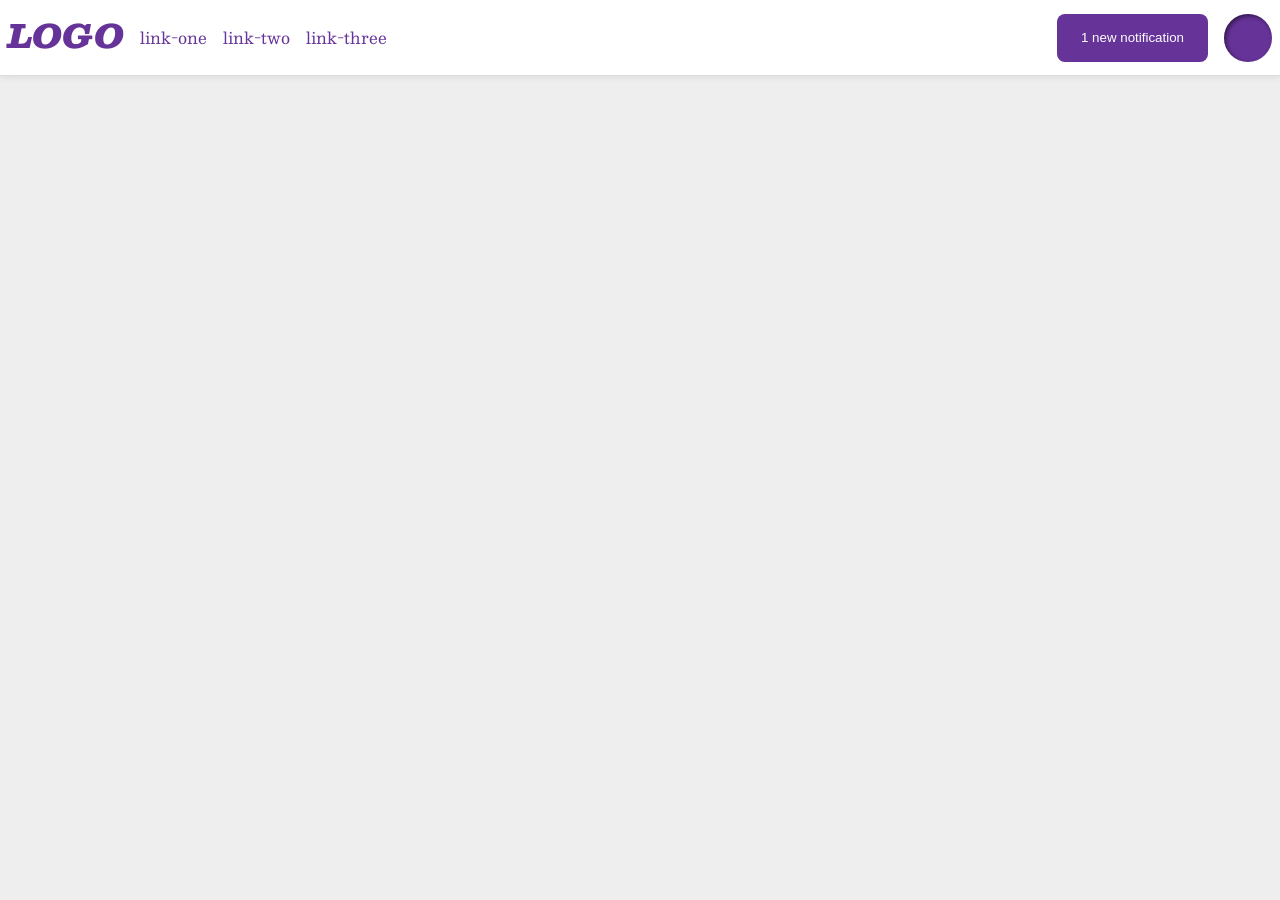
<file: foundations/flex/03-flex-header-2/index.html>
<!DOCTYPE html>
<html lang="en">
  <head>
    <meta charset="UTF-8">
    <meta http-equiv="X-UA-Compatible" content="IE=edge">
    <meta name="viewport" content="width=device-width, initial-scale=1.0">
    <title>Flex Header 2</title>
    <link rel="stylesheet" href="style.css">
  </head>
  <body>
    <div class="header">
      <div class="item-group">
        <div class="logo">
          LOGO
        </div>
        <ul class="links">
          <li><a href="https://google.com">link-one</a></li>
          <li><a href="https://google.com">link-two</a></li>
          <li><a href="https://google.com">link-three</a></li>
        </ul>
      </div>
      <div class="item-group">
        <button class="notifications">
          1 new notification
        </button>
        <div class="profile-image"></div>
      </div>
    </div>
  </body>
</html>
</file>
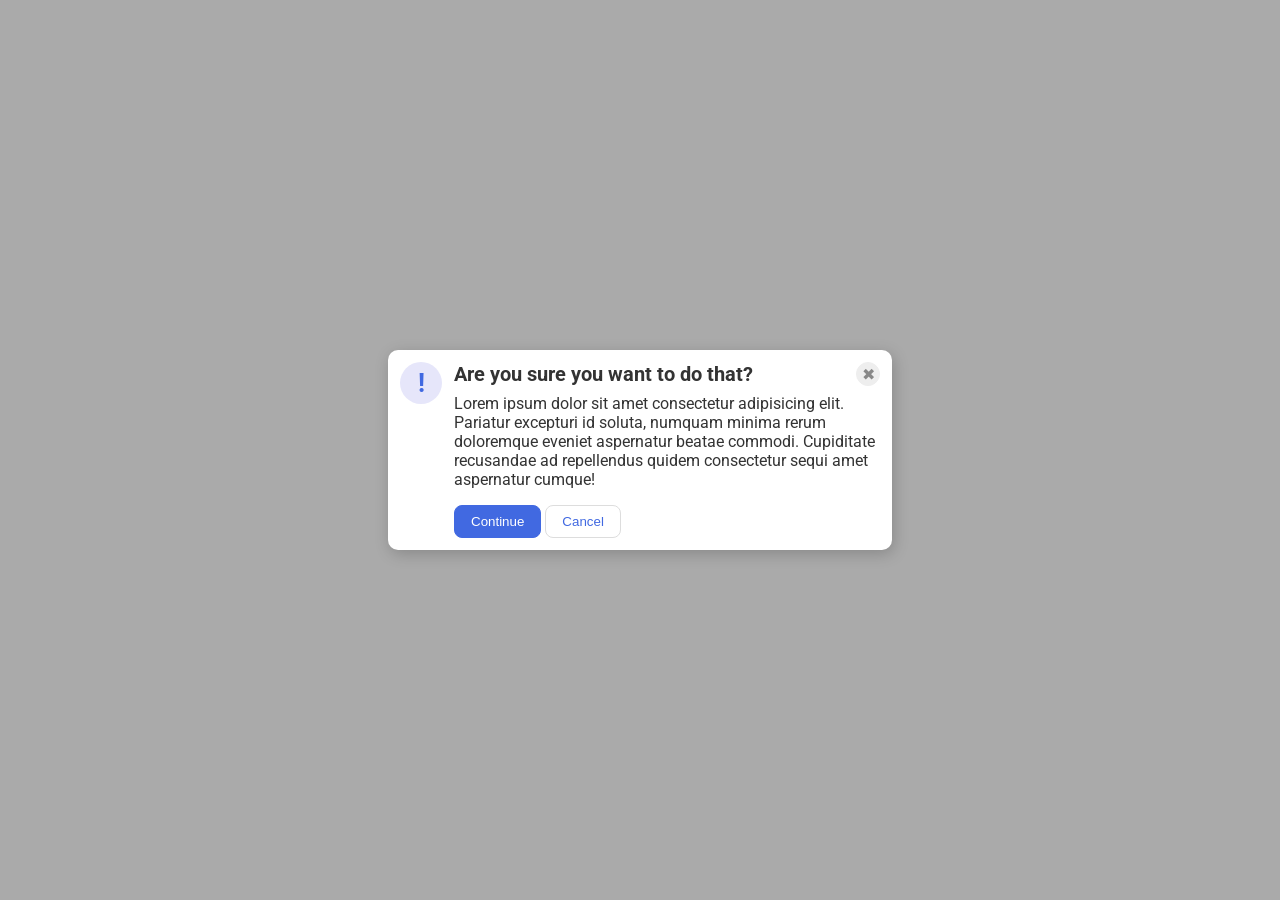
<file: foundations/flex/05-flex-modal/index.html>
<!DOCTYPE html>
<html lang="en">
  <head>
    <meta charset="UTF-8">
    <meta http-equiv="X-UA-Compatible" content="IE=edge">
    <meta name="viewport" content="width=device-width, initial-scale=1.0">
    <link rel="stylesheet" href="style.css">
    <title>Modal</title>
  </head>
  <body>
    <div class="modal">
      <div class="icon">!</div>
      <div class="container">
        <div class="header">
          Are you sure you want to do that?
          <button class="close-button">✖</button>
        </div>
        <div class="text">Lorem ipsum dolor sit amet consectetur adipisicing elit. Pariatur excepturi id soluta, numquam minima rerum doloremque eveniet aspernatur beatae commodi. Cupiditate recusandae ad repellendus quidem consectetur sequi amet aspernatur cumque!</div>
        <button class="continue">Continue</button>
        <button class="cancel">Cancel</button>
      </div>
    </div>
  </body>
</html>
</file>
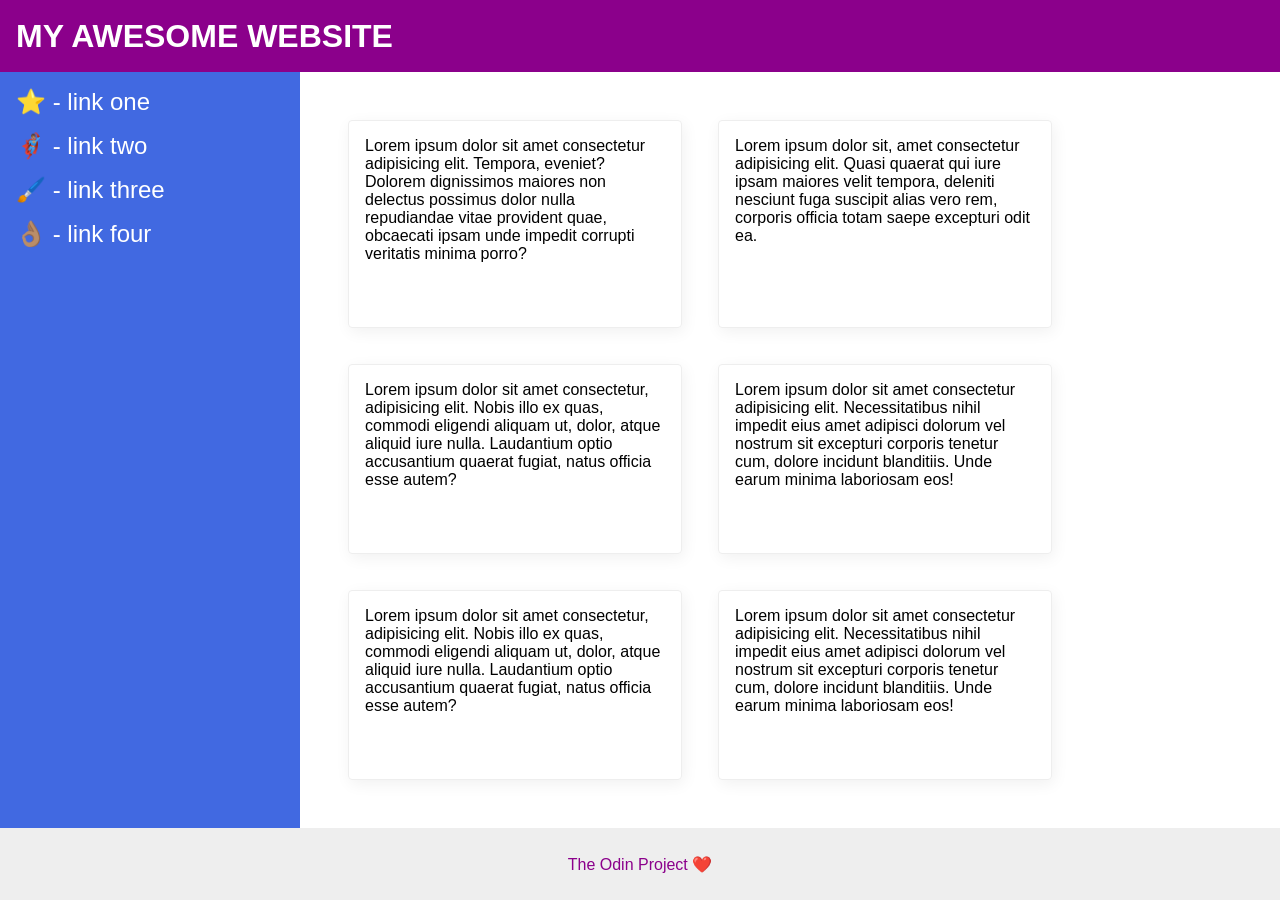
<file: foundations/flex/07-flex-layout-2/index.html>
<!DOCTYPE html>
<html lang="en">
  <head>
    <meta charset="UTF-8">
    <meta http-equiv="X-UA-Compatible" content="IE=edge">
    <meta name="viewport" content="width=device-width, initial-scale=1.0">
    <title>The Holy Grail</title>
    <link rel="stylesheet" href="style.css">
  </head>
  <body>
    <div class="header">
      MY AWESOME WEBSITE
    </div>
    
    <div class="container-one">
      <div class="sidebar">
        <ul>
          <li><a href="#">⭐ - link one</a></li>
          <li><a href="#">🦸🏽‍♂️ - link two</a></li>
          <li><a href="#">🖌️ - link three</a></li>
          <li><a href="#">👌🏽 - link four</a></li>
        </ul>
      </div>
  
      <div class="container-two">
        <div class="card">Lorem ipsum dolor sit amet consectetur adipisicing elit. Tempora, eveniet? Dolorem dignissimos maiores non delectus possimus dolor nulla repudiandae vitae provident quae, obcaecati ipsam unde impedit corrupti veritatis minima porro?</div>
        <div class="card">Lorem ipsum dolor sit, amet consectetur adipisicing elit. Quasi quaerat qui iure ipsam maiores velit tempora, deleniti nesciunt fuga suscipit alias vero rem, corporis officia totam saepe excepturi odit ea.</div>
        <div class="card">Lorem ipsum dolor sit amet consectetur, adipisicing elit. Nobis illo ex quas, commodi eligendi aliquam ut, dolor, atque aliquid iure nulla. Laudantium optio accusantium quaerat fugiat, natus officia esse autem?</div>
        <div class="card">Lorem ipsum dolor sit amet consectetur adipisicing elit. Necessitatibus nihil impedit eius amet adipisci dolorum vel nostrum sit excepturi corporis tenetur cum, dolore incidunt blanditiis. Unde earum minima laboriosam eos!</div>
        <div class="card">Lorem ipsum dolor sit amet consectetur, adipisicing elit. Nobis illo ex quas, commodi eligendi aliquam ut, dolor, atque aliquid iure nulla. Laudantium optio accusantium quaerat fugiat, natus officia esse autem?</div>
        <div class="card">Lorem ipsum dolor sit amet consectetur adipisicing elit. Necessitatibus nihil impedit eius amet adipisci dolorum vel nostrum sit excepturi corporis tenetur cum, dolore incidunt blanditiis. Unde earum minima laboriosam eos!</div>
      </div>
    </div>
    
    <div class="footer">
      The Odin Project ❤️
    </div>
  </body>
</html>
</file>
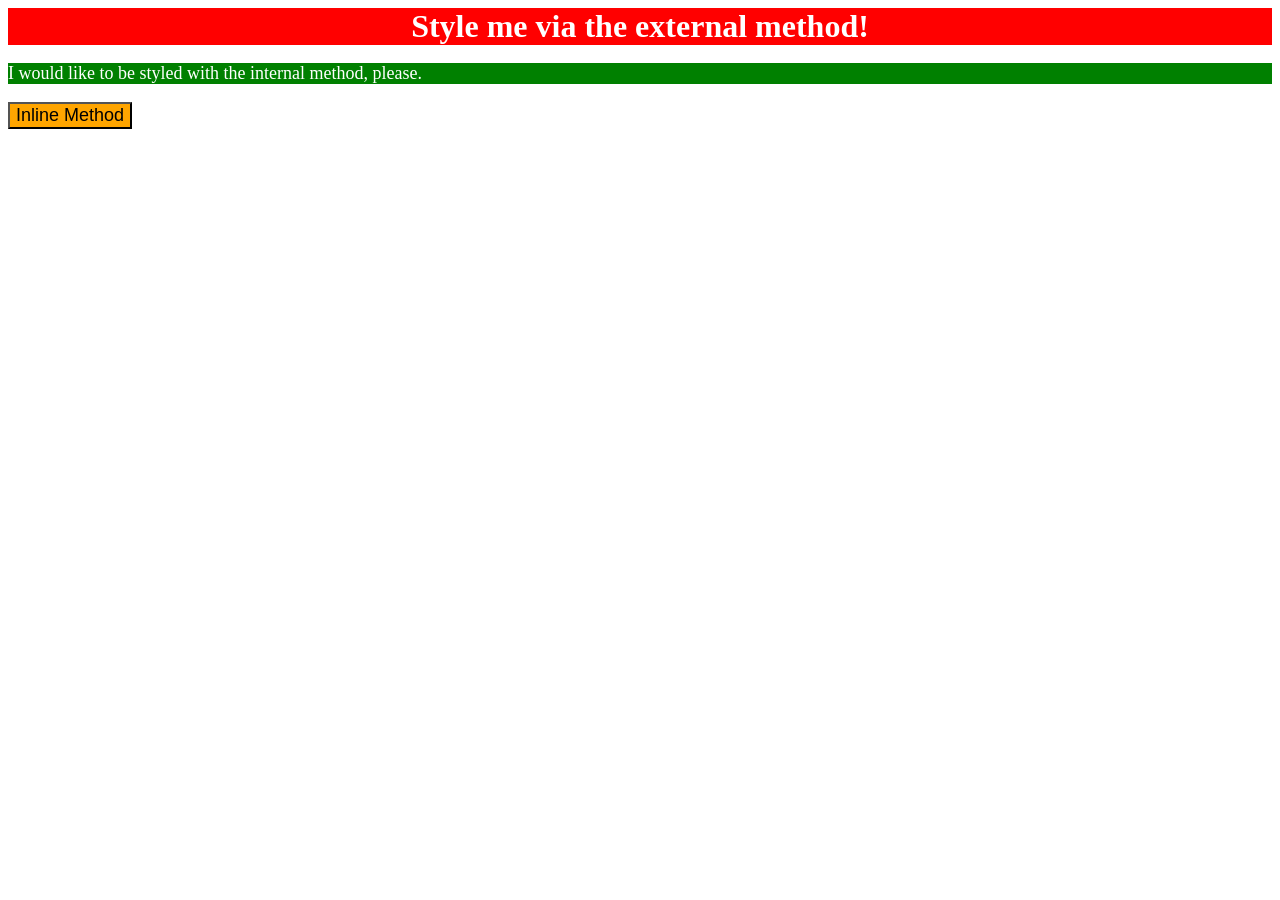
<file: foundations/intro-to-css/01-css-methods/index.html>
<!DOCTYPE html>
<html lang="en">
  <head>
    <meta charset="UTF-8">
    <meta http-equiv="X-UA-Compatible" content="IE=edge">
    <meta name="viewport" content="width=device-width, initial-scale=1.0">
    <link href="style.css" rel="stylesheet">
    <style>
        p {
            background-color: green;
            color: white;
            font-size: 18px;
        }
    </style>
    <title>Methods for Adding CSS</title>
  </head>
  <body>
    <div>Style me via the external method!</div>
    <p>I would like to be styled with the internal method, please.</p>
    <button style="background-color: orange; font-size: 18px;">Inline Method</button>
  </body>
</html>
</file>
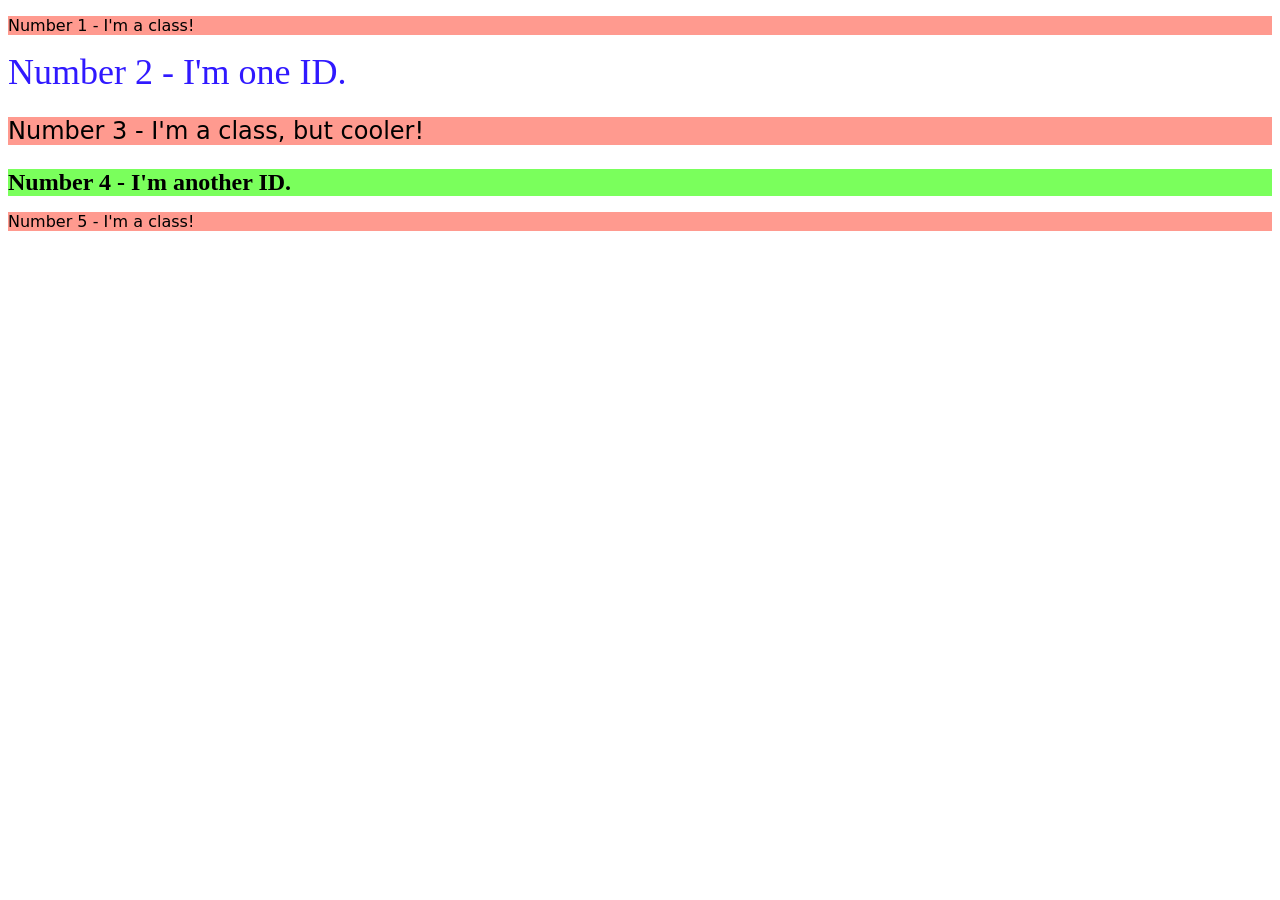
<file: foundations/intro-to-css/02-class-id-selectors/index.html>
<!DOCTYPE html>
<html lang="en">
  <head>
    <meta charset="UTF-8">
    <meta http-equiv="X-UA-Compatible" content="IE=edge">
    <meta name="viewport" content="width=device-width, initial-scale=1.0">
    <title>Class and ID Selectors</title>
    <link rel="stylesheet" href="style.css">
  </head>
  <body>
    <p class="odd">Number 1 - I'm a class!</p>
    <div id="second">Number 2 - I'm one ID.</div>
    <p class="odd" id="third">Number 3 - I'm a class, but cooler!</p>
    <div id="fourth">Number 4 - I'm another ID.</div>
    <p class="odd">Number 5 - I'm a class!</p>
  </body>
</html>
</file>
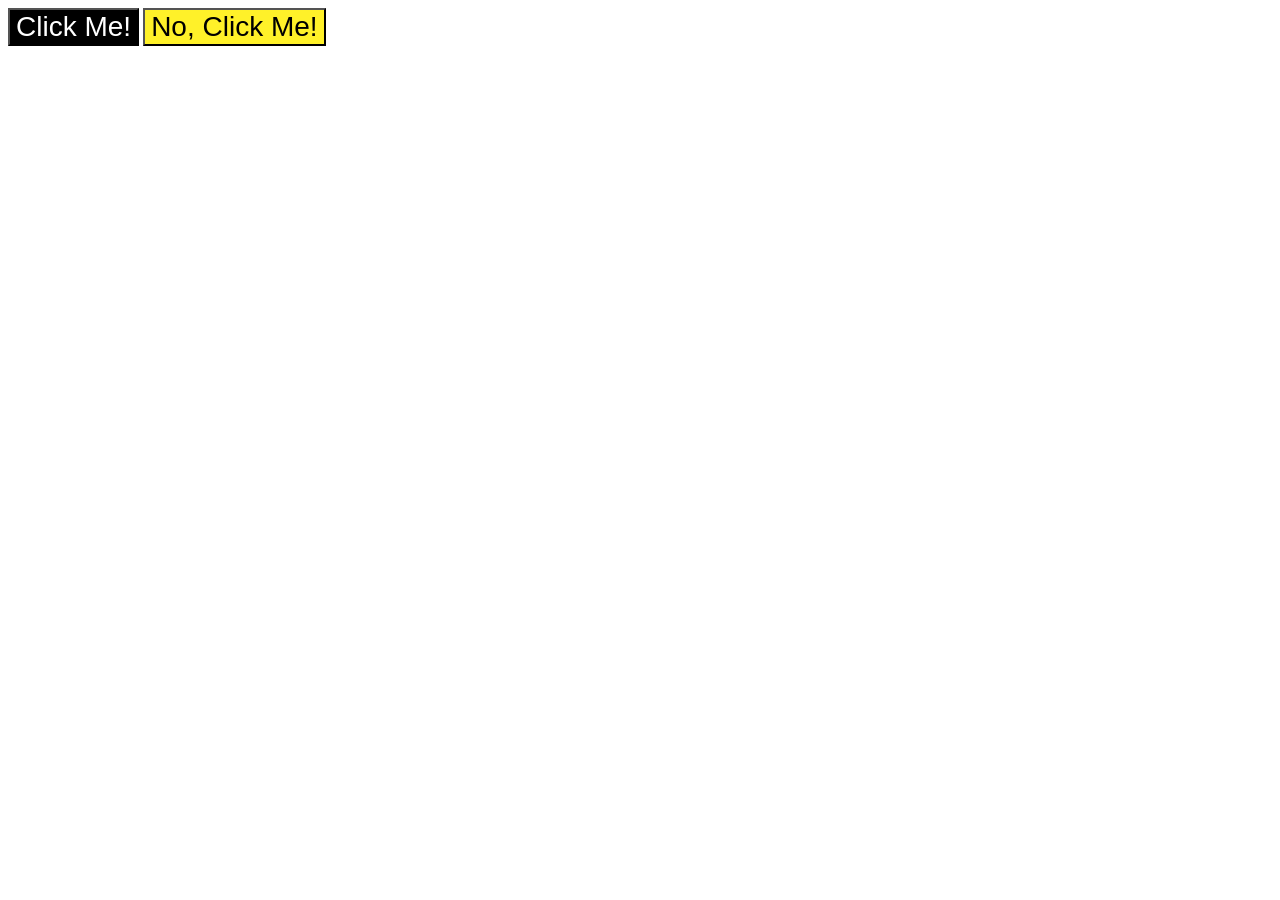
<file: foundations/intro-to-css/03-grouping-selectors/index.html>
<!DOCTYPE html>
<html lang="en">
  <head>
    <meta charset="UTF-8">
    <meta http-equiv="X-UA-Compatible" content="IE=edge">
    <meta name="viewport" content="width=device-width, initial-scale=1.0">
    <title>Grouping Selectors</title>
    <link rel="stylesheet" href="style.css">
  </head>
  <body>
    <button class="button1">Click Me!</button>
    <button class="button2">No, Click Me!</button>
  </body>
</html>
</file>
<file: foundations/flex/03-flex-header-2/style.css>
/* this is some magical font-importing.  
you'll learn about it later. */
@import url('https://fonts.googleapis.com/css2?family=Besley:ital,wght@0,400;1,900&display=swap');

body {
  margin: 0;
  background: #eee;
  font-family: Besley, serif;
}

.header {
  background: white;
  border-bottom: 1px solid #ddd;
  box-shadow: 0 0 8px rgba(0,0,0,.1);
  display: flex;
  justify-content: space-between;
  align-items: center;
  padding: 8px;
}

.profile-image {
  background: rebeccapurple;
  box-shadow: inset 2px 2px 4px rgba(0,0,0,.5);
  border-radius: 50%;
  width: 48px;
  height: 48px;
}

.logo {
  color: rebeccapurple;
  font-size: 32px;
  font-weight: 900;
  font-style: italic;
}

button {
  border: none;
  border-radius: 8px;
  background: rebeccapurple;
  color: white;
  padding: 8px 24px;
}

a {
  /* this removes the line under our links */
  text-decoration: none;
  color: rebeccapurple;
}

ul {
  list-style-type: none;
  display: flex;
  gap: 16px;
  padding: 0;
}

.item-group {
  display: flex;
  gap: 16px;
}
</file>
<file: foundations/flex/05-flex-modal/style.css>
@import url('https://fonts.googleapis.com/css2?family=Roboto:wght@400;700&display=swap');

html, body {
  height: 100%;
}

body {
  font-family: Roboto, sans-serif;
  margin: 0;
  background: #aaa;
  color: #333;
  /* I'll give you this one for free lol */
  display: flex;
  align-items: center;
  justify-content: center;
}

.modal {
  background: white;
  width: 480px;
  border-radius: 10px;
  box-shadow: 2px 4px 16px rgba(0,0,0,.2);
  display: flex;
  padding: 12px;
  gap: 12px;
}

.icon {
  color: royalblue;
  font-size: 26px;
  font-weight: 700;
  background: lavender;
  width: 42px;
  height: 42px;
  border-radius: 50%;
  display: flex;
  align-items: center;
  justify-content: center;
  flex-shrink: 0;
}

.close-button {
  background: #eee;
  border-radius: 50%;
  color: #888;
  font-weight: 400;
  font-size: 16px;
  height: 24px;
  width: 24px;
  display: flex;
  align-items: center;
  justify-content: center;
  border: 1px solid #eee;
  padding: 0;
}

button {
  cursor: pointer;
  padding: 8px 16px;
  border-radius: 8px;
}

button.continue {
  background: royalblue;
  border: 1px solid royalblue;
  color: white;
}

button.cancel {
  background: white;
  border: 1px solid #ddd;
  color: royalblue;
}

.header {
  display: flex;
  justify-content: space-between;
  font-weight: bold;
  font-size: 20px;
  margin-bottom: 8px;
}

.text {
  margin-bottom: 16px;
}
</file>
<file: foundations/flex/07-flex-layout-2/style.css>
body {
  font-family: -apple-system, BlinkMacSystemFont, 'Segoe UI', Roboto, Oxygen, Ubuntu, Cantarell, 'Open Sans', 'Helvetica Neue', sans-serif;
  margin: 0;
  min-height: 100vh;
  display: flex;
  flex-direction: column;
}

.header {
  display: flex;
  height: 72px;
  background: darkmagenta;
  color: white;
  align-items: center;
  padding: 0 16px;
  font-size: 32px;
  font-weight: 900;
}

.footer {
  display: flex;
  height: 72px;
  background: #eee;
  color: darkmagenta;
  justify-content: center;
  align-items: center;
}

.sidebar {
  display: flex;
  width: 300px;
  background: royalblue;
  box-sizing: border-box;
  flex: 0 0 auto;
  justify-content: flex-start;
  align-items: flex-start;
  padding: 16px;
}

.card {
  border: 1px solid #eee;
  box-shadow: 2px 4px 16px rgba(0,0,0,.06);
  border-radius: 4px;
  width: 300px;
  padding: 16px;
}

.container-one {
  display: flex;
  flex: 1;
}

.container-two {
  display: flex;
  flex-wrap: wrap;
  gap: 36px;
  justify-content: flex-start;
  padding: 48px;
}

a {
  color: white;
  text-decoration: none;
  font-size: 24px;
}

ul {
  list-style-type: none;
  padding: 0;
  margin: 0;
}

li {
  margin-bottom: 16px;
}
</file>
<file: foundations/intro-to-css/01-css-methods/style.css>
div {
    background-color: red;
    color: white;
    font-size: 32px;
    text-align: center;
    font-weight: bold;
}
</file>
<file: foundations/intro-to-css/02-class-id-selectors/style.css>
.odd {
    background-color: #ff9a8f;
    font-family: Verdana, "DejaVu Sans", sans-serif;
}

#second {
    color: #3019ff;
    font-size: 36px;
}

#third {
    font-size: 24px;
}

#fourth {
    background-color: #7aff5c;
    font-size: 24px;
    font-weight: bold;
}
</file>
<file: foundations/intro-to-css/03-grouping-selectors/style.css>
.button1, .button2 {
    font-size: 28px;
    font-family: Helvetica, "Times New Roman", sans-serif;
}

.button1 {
    background-color: rgb(0, 0, 0);
    color: hsl(0 100% 100%);
}

.button2 {
    background-color: hsl(56 100% 58%);
}
</file>
